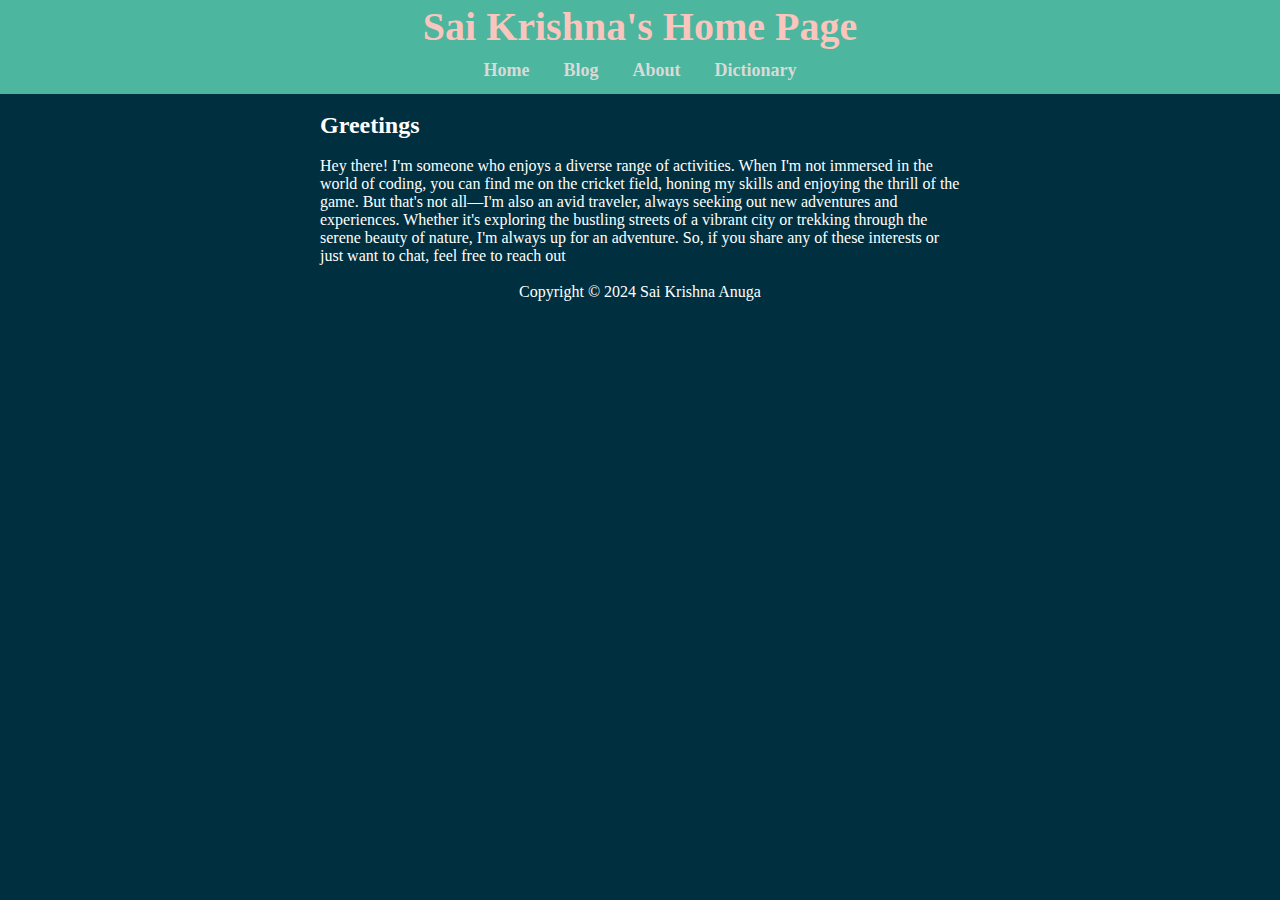
<file: index.html>
<!DOCTYPE html>
<html lang="en">

<head>
    <meta charset="UTF-8">
    <meta name="viewport" content="width=device-width, initial-scale=1.0">
    <title>Sai Krishna's Home</title>
    <link rel="stylesheet" href="./css/style.css">
</head>

<body>

    <header>

        <nav>
            <p>Sai Krishna's Home Page</p>

            <ul>
                <li><a href="index.html">Home</a></li>
                <li><a href="./pages/blog.html">Blog</a></li>
                <li><a href="./pages/about.html">About</a></li>
                <li><a href="./pages/dictionary.html">Dictionary</a></li>
            </ul>
        </nav>
    </header>

    <br>

    <main>
        <h2>Greetings</h2>

        <br>

        <p>Hey there! I'm someone who enjoys a diverse range of activities. When I'm not immersed in the world of
            coding,
            you can find me on the cricket field, honing my skills and enjoying the thrill of the game. But that's not
            all—I'm also an avid traveler, always seeking out new adventures and experiences. Whether it's exploring the
            bustling streets of a vibrant city or trekking through the serene beauty of nature, I'm always up for an
            adventure. So, if you share any of these interests or just want to chat, feel free to reach out</p>

    </main>

    <br>

    <footer>
        <p> Copyright &copy; 2024 Sai Krishna Anuga</p>
    </footer>

</body>

</html>
</file>
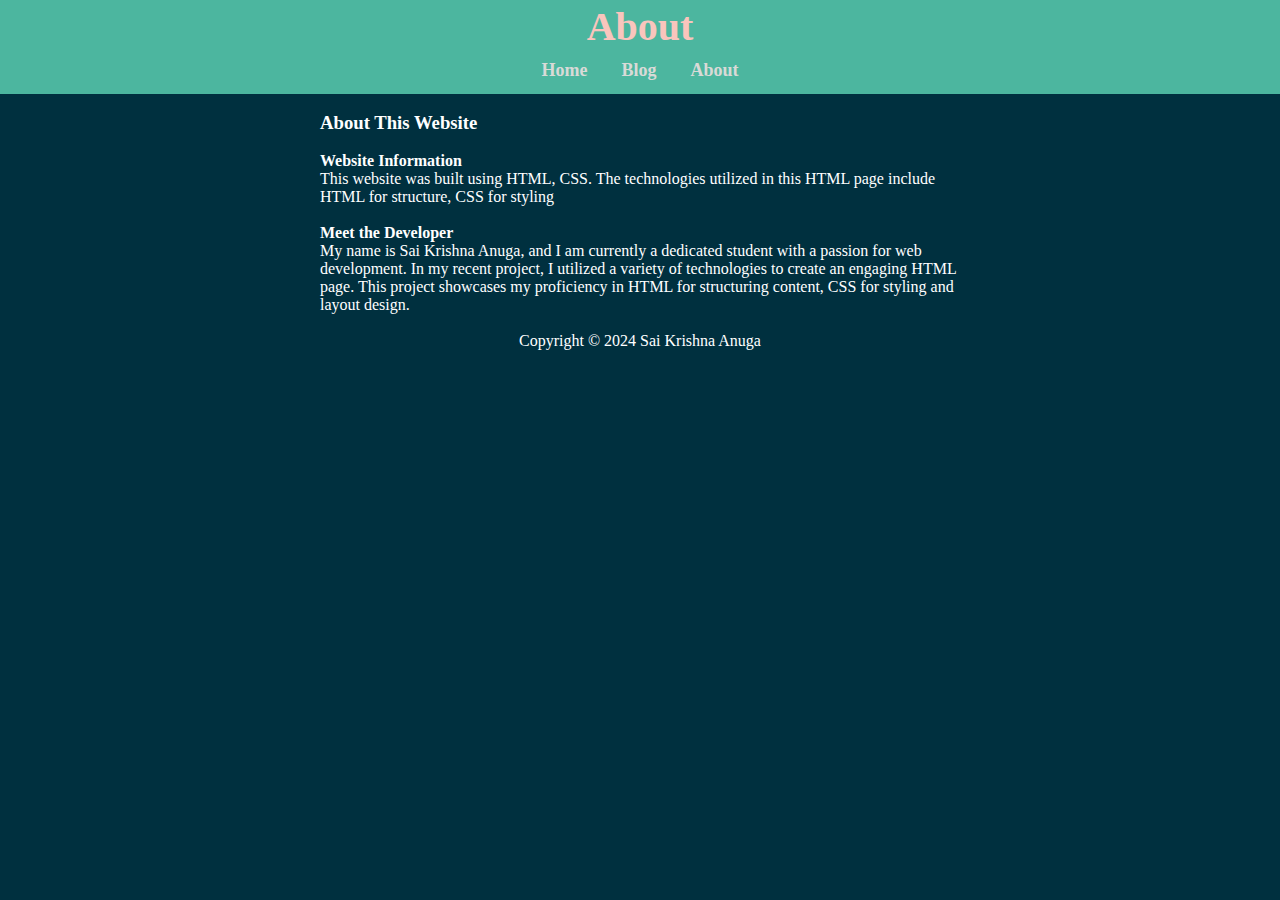
<file: pages/about.html>
<!DOCTYPE html>
<html lang="en">

<head>
    <meta charset="UTF-8">
    <meta name="viewport" content="width=device-width, initial-scale=1.0">
    <title>Sai Krishna - About</title>
    <link rel="stylesheet" href="../css/style.css">
</head>

<body>

    <header>
        
        <nav>
            <p>About</p>

            <ul>
                <li><a href="../index.html">Home</a></li>
                <li><a href="./blog.html">Blog</a></li>
                <li><a href="./about.html">About</a></li>
            </ul>
        </nav>
    </header>

    <br>

    <main>

        <h3>About This Website</h3>
        <br>
        <h4>Website Information</h4>
        <p> This website was built using HTML, CSS. The technologies utilized in this HTML page include HTML for
            structure,
            CSS for styling</p>

            <br>

        <h4>Meet the Developer</h4>
        <p> My name is Sai Krishna Anuga, and I am currently a dedicated student with a passion for web development. In
            my recent
            project, I utilized a variety of technologies to create an engaging HTML page. This project showcases my
            proficiency in HTML for structuring content, CSS for styling and layout design.</p>
    </main>

    <br>

    <footer>
        <p> Copyright &copy; 2024 Sai Krishna Anuga</p>
    </footer>

</body>

</html>
</file>
<file: css/style.css>
* {
     margin : 0;
     padding : 0;
     box-sizing: border-box ;
     /* border : 1 px solid rgb ( var ( - - LN ) ) ; */
 }
    
 body {
    background-color: #00303f;
    color: white;
    
}

nav{
    text-align: center;
    background-color:#4cb69f ;
    padding: 3px;
    /* width: auto; */
    
}

nav p{
    font-size: 40px;
    font-weight: 600;
    font-family: Georgia, 'Times New Roman', Times, serif;
    color: #f9c5bd;
    /* margin-left: 35px; */
    /* margin: auto; */
}

nav ul{
    padding: 10px;
}

nav li{
    list-style: none;
    display: inline;
    margin: 15px;
    /* padding: 15px; */
}


nav li a{
    color: #d9dad7;
    text-decoration: none;
    font-size: 18px;
    font-weight: 550; 
}

nav li:hover{
    background-color: #ff5e6c;
    padding: 5px;
    border-radius: 10px;
    
}

main{
    max-width: 80ch;
    margin: auto;
    align-items: center;
}

figure{
    text-align: center;
}

figure img{
    width: 200px;
}

footer{
    text-align: center;
}

#inputBoxContainer{
    margin: 20px;
    /* justify-content: center; */
    text-align: center;
}

#inputBox{
    width: 250px;
    height: 40px;
    border-radius: 5px;
    outline: none;
    border: 1px ;
    font-size: 1em;
}
</file>
